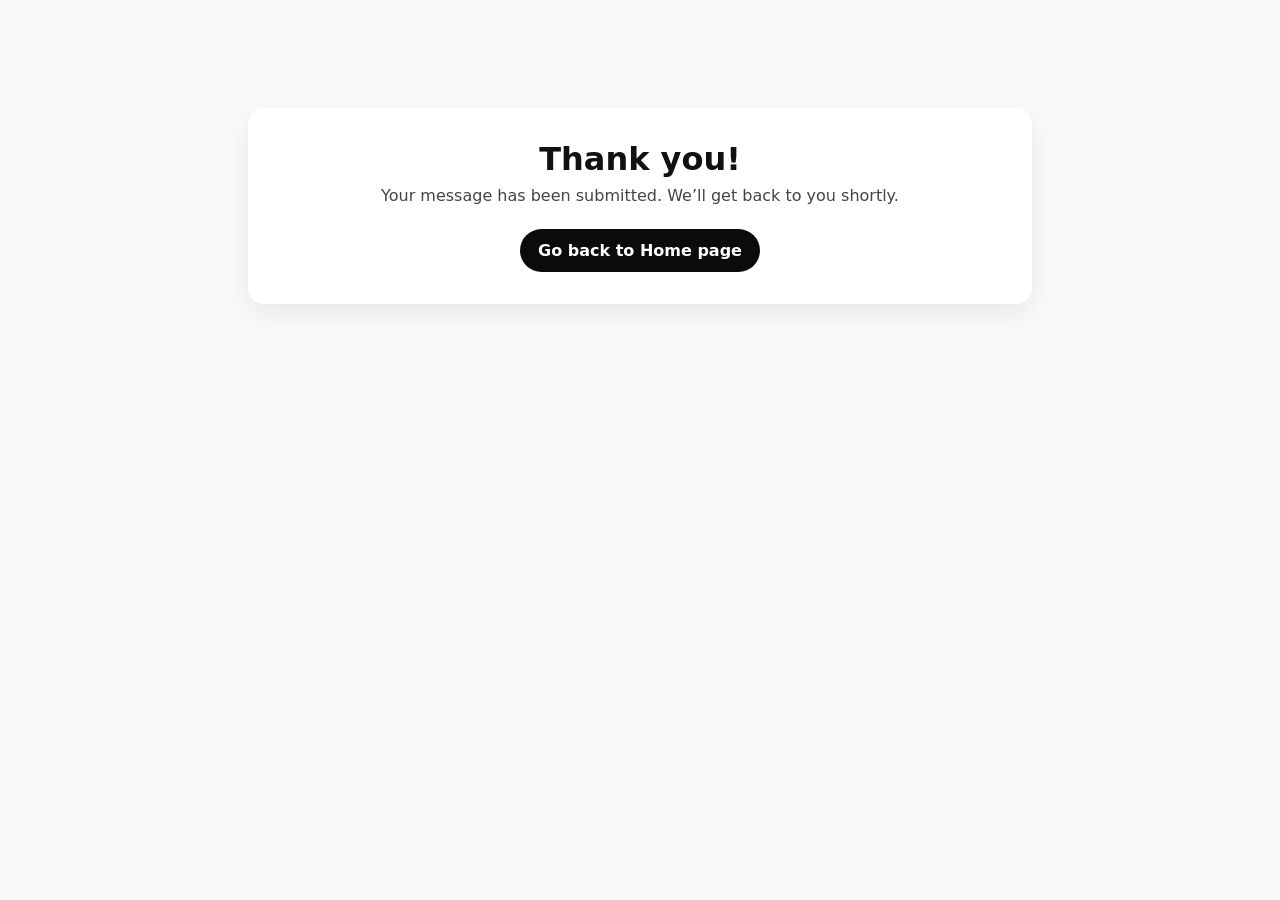
<file: cmmsApp/templates/contact_thanks.html>
<!DOCTYPE html>
<html lang="en">
<head>
    <meta charset="UTF-8">
    <meta name="viewport" content="width=device-width, initial-scale=1.0">
    <title>Thank You</title>
    <style>
        body { font-family: system-ui, Segoe UI, Arial, sans-serif; margin: 0; background: #fafafa; color: #111; }
        .cmms-contact-form-thanks {
            max-width: 720px;
            margin: 12vh auto;
            padding: 32px;
            border-radius: 16px;
            background: #fff;
            box-shadow: 0 10px 30px rgba(0, 0, 0, 0.08);
            text-align: center;
        }
        .cmms-contact-form-thanks h1 { font-size: 32px; margin: 0 0 8px; }
        .cmms-contact-form-thanks p { font-size: 16px; color: #444; margin: 0 0 24px; }
        .cmms-contact-form-back {
            display: inline-block;
            padding: 12px 18px;
            border-radius: 999px;
            background: #0b0b0b;
            color: #fff;
            text-decoration: none;
            font-weight: 600;
        }
    </style>
</head>
<body>
    <main class="cmms-contact-form-thanks">
        <h1>Thank you!</h1>
        <p>Your message has been submitted. We’ll get back to you shortly.</p>
  <a href="/" class="cmms-contact-form-back" window.location.reload(); return false;>Go back to Home page</a>

    </main>
    <script>
(function(){
  const form = document.getElementById('contact'); // your form id
  if(!form) return;

  function validEmail(v){ return /^[^\s@]+@[^\s@]+\.[^\s@]{2,}$/.test(v.trim()); }

  form.addEventListener('submit', function(e){
    const first = form.querySelector('#id_first_name');
    const email = form.querySelector('#id_email');
    const country = form.querySelector('#id_country');

    let bad = [];
    if(!first || !/^[A-Za-z\s'.-]{2,}$/.test(first.value.trim())) bad.push("Enter a valid name.");
    if(!email || !validEmail(email.value)) bad.push("Enter a valid email address.");
    if(country && !country.value) bad.push("Select your country.");

    if(bad.length){
      e.preventDefault();
      showToast(bad[0] || "Please correct the highlighted fields.");
      // Optional: visually mark fields
      [first,email,country].forEach(f=>{ if(f) f.classList.toggle('is-error', true); });
    }
  });
})();
</script>
<!-- Google Tag Manager (noscript) -->
<noscript><iframe src="https://www.googletagmanager.com/ns.html?id=GTM-TKQV8LKX"
height="0" width="0" style="display:none;visibility:hidden"></iframe></noscript>
<!-- End Google Tag Manager (noscript) -->
</body>
</html>
</file>
